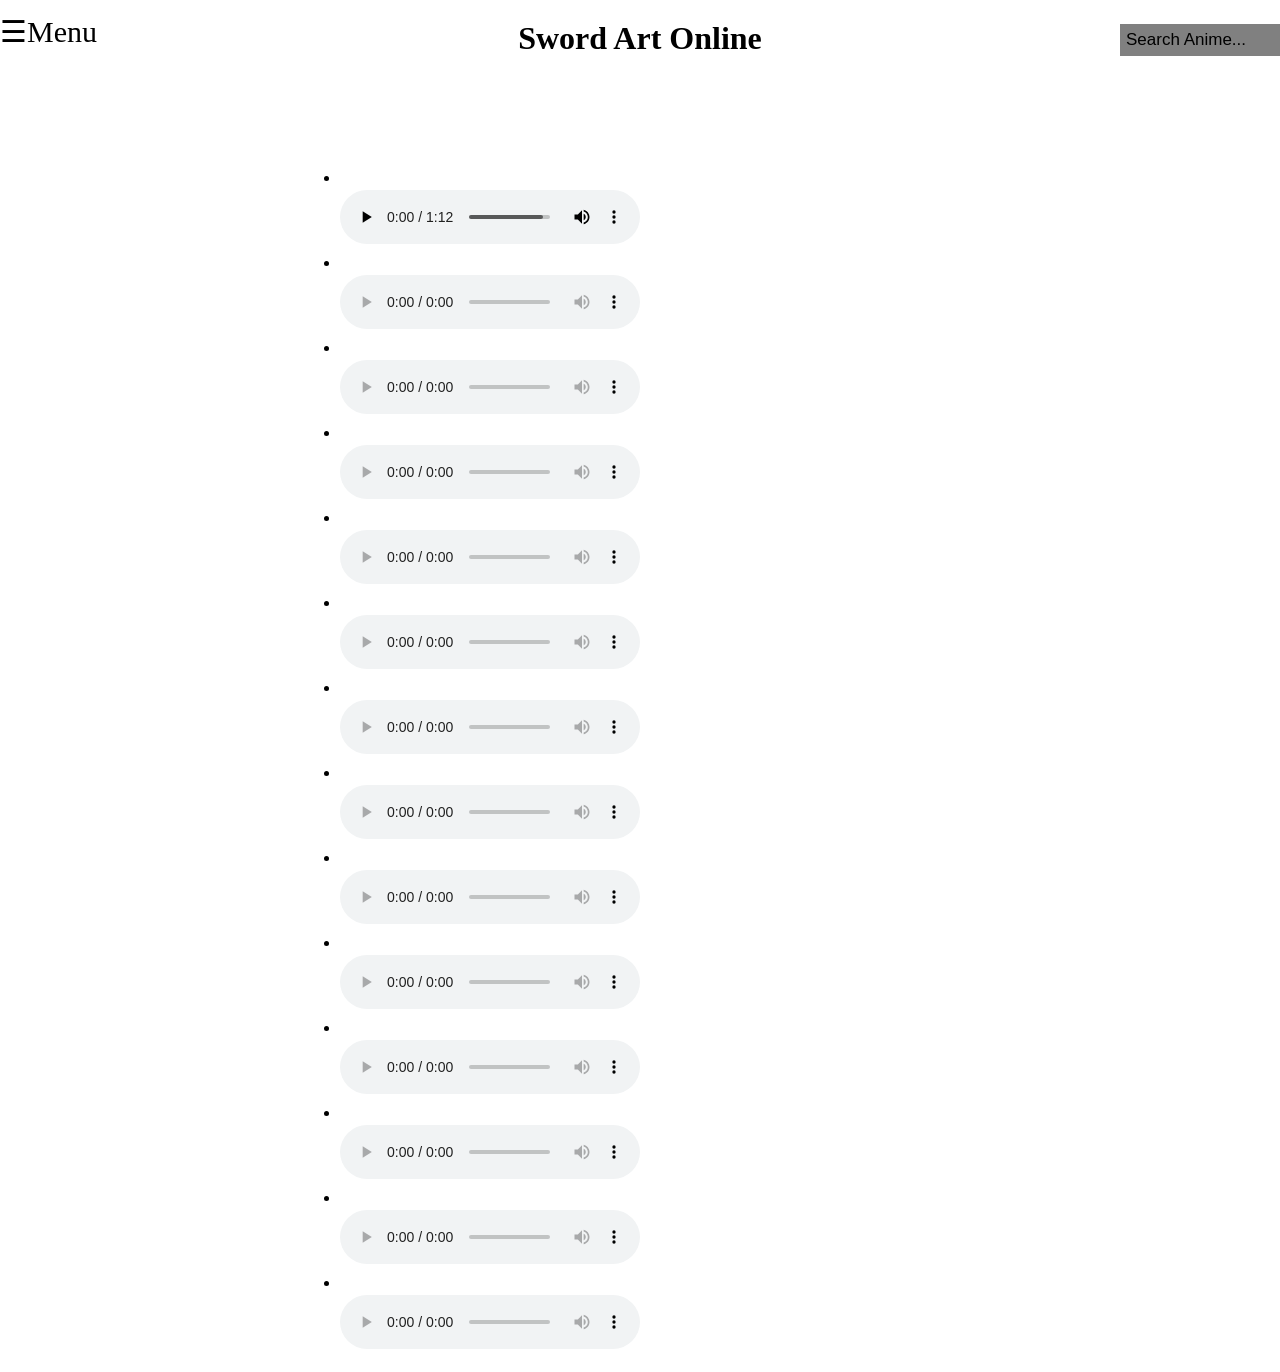
<file: sao.html>
<!DOCTYPE html>
<html>
    <head>
        <meta charset="utf-8">
        <title>Sword Art Online - All Anime Theme Songs</title>
        <link rel="stylesheet" type="text/css" href="sao-stylesheet.css">

    </head>
    <body class="bg1">

        <h1>Sword Art Online</h1>

        <div id="mySidenav" class="sidenav">
            <a href="javascript:void(0)" class="closebtn" onclick="closeNav()">&times;</a>
            <a href="../index.html">Home</a>
            <a href="index.html">Lists of Anime</a>
            <a href="">Reference</a>
        </div>
        <!-- Use any element to open the sidenav -->
        <span class="hidden-menu" onclick="openNav()"><!--Menu icon-->&#9776;Menu</span>

        <div class="search-bar">
            <form>
                <input type="text" id="mySearch" onkeyup="myFunction()" name="search" placeholder="Search Anime here ..." title="Type in a category" value="Search Anime..." onblur="if(this.value=='') this.value='Search Anime...';" onfocus="if(this.value=='Search Anime...') this.value='';">
            </form>
        </div>

        <main>
            <h2>Sword Art Online</h2>
            <div class="imgs sao" name="swort-art-online">

                <ul>
                    <!-- 1.a tender feeling-->
                    <li>
                        <label for="A tender feeling">A tender feeling</label><br>
                        <audio src="../02 Narue na Mainichi.mp3" controls="controls" type="audio/mp3"></audio>


                    <li>
                        <label for="atinylove">A tiny love</lable><br>
                        <audio src="file:///C:/Users/zhtet/Desktop/All%20anime%20theme%20songs%20-%20website/songs/sao.mp3/a tiny love.mp3" controls="controls" type="audio/mp3"></audio>

                    <li>
                        <label class="title" for="At nightfall">At nightfall</label><br>
                        <audio src="http://67.159.62.2/anime_ost/sword-art-online-original-soundtrack-vol-1/vmabigcz/32%20-%20at%20nightfall.mp3" controls="controls" type="audio/mp3"></audio>

                    <li>
                        <label for="a narrow escape">A narrow escape</label><br>
                        <audio src="http://67.159.62.2/anime_ost/sword-art-online-original-soundtrack-vol-1/wlnjvzee/23%20-%20a%20narrow%20escape.mp3" controls="controls" type="audio/mp3"></audio>

                    <li>
                        <label for="feelings">Friendly feelings</label><br>
                        <audio src="http://67.159.62.2/anime_ost/sword-art-online-original-soundtrack-vol-2/lkzsydgv/02%20-%20friendly%20feelings.mp3" controls="controls" type="audio/mp3"></audio>

                    <li>
                        <label for="Gracefully">Gracefully</label><br>
                        <audio src="http://67.159.62.2/anime_ost/sword-art-online-original-soundtrack-vol-1/ubdgvnvo/28%20-%20gracefully.mp3" controls="controls" type="audio/mp3"></audio>

                    <li>
                        <label for="love">Is this love</label><br>
                        <audio src="http://67.159.62.2/anime_ost/sword-art-online-original-soundtrack-vol-2/mmxtptwe/13%20-%20is%20this%20love.mp3" controls="controls" type="audio/mp3"></audio>

                    <li>
                        <label for='with my friends'> With my friends</label><br>
                        <audio src="http://67.159.62.2/anime_ost/sword-art-online-original-soundtrack-vol-1/esgshcos/30%20-%20with%20my%20friend.mp3" controls="controls" type="audio/mp3"></audio>

                    <li>
                        <label for="sadness">Past sadness</label><br>
                        <audio src="http://67.159.62.2/anime_ost/sword-art-online-original-soundtrack-vol-2/wycxwgbh/12%20-%20past%20sadness.mp3" controls="controls" type="audio/mp3"></audio>

                    <li>
                        <label for="reconciliation">Reconciliation</label><br>
                        <audio src="http://67.159.62.2/anime_ost/sword-art-online-original-soundtrack-vol-2/ahgbrtyj/25%20-%20reconciliation.mp3" controls="controls" type="audio/mp3"></audio>


                    <li>
                        <label for="stand at bay">Stand at bay</label><br>
                        <audio src="http://67.159.62.2/anime_ost/sword-art-online-original-soundtrack-vol-1/wchehmjh/06%20-%20stand%20at%20bay.mp3" controls="controls" type="audio/mp3"></audio>

                    <li>
                        <label for="smile for me">Smile for me</label><br>
                        <audio src="http://67.159.62.2/anime_ost/sword-art-online-original-soundtrack-vol-1/vckbnxti/27%20-%20smile%20for%20me.mp3" controls="controls" type="audio/mp3"></audio>


                    <li>
                        <label for="yui"> Yui</label><br>
                        <audio src="http://67.159.62.2/anime_ost/sword-art-online-original-soundtrack-vol-2/slzskwtf/17%20-%20Yui.mp3" controls="controls" type="audio/mp3"></audio>

                    <li>
                        <label for="you are not alone">You are not alone</label><br>
                        <audio src="file:///C:/Users/zhtet/Desktop/All%20anime%20theme%20songs%20-%20website/songs/sao.mp3/you are not alone.mp3" controls="controls" type="audio/mp3"></audio>
                    </li>
                </ul>
            </div>
        </main>
    </body>


    <script type="text/javascript">
        /* Set the width of the side navigation to 250px */
        /*
function openNav() {
    document.getElementById("mySidenav").style.width = "250px";
}

 Set the width of the side navigation to 0
function closeNav() {
    document.getElementById("mySidenav").style.width = "0";
} */

        var openNav = function() {
            var openNavEl = document.getElementById("mySidenav");
            openNavEl.style.width = "250px";
        }

        var closeNav = function () {
            var closeNavEl = document.getElementById('mySidenav');
            closeNavEl.style.width = "0";
        }
/* To Pause the old audio when another one is played */

        document.addEventListener("play", function(e) {
            var audios = document.getElementsByTagName("audio");
            for ( var i = 0; i < audios.length; i ++ ){
                if(audios[i] != e.target) {
                    audios[i].pause();
                }
            }
        }, true);
/* To play all audio automatically*/

        //Grab all audio elenents
        var audio = document.getElementsByTagName('audio');
        //Create listeners
        for (var i = 0; i < audio.length; i++) {
            audioListeners(i);
        }
        function audioListeners(i) {
            audio[i].addEventListener('ended', function() {
              this.duration = 0;
              this.pause();
              audio[i+1].play();
            }, false);
        }
    </script>
    </html>
</file>
<file: sao-stylesheet.css>
/* body css-properties*/
body, html {
  height: 100%;
}

.bg1 {
  background-image: url(https://images4.alphacoders.com/640/640956.jpg);
  background-repeat: no-repeat;
  background-size: cover;
  background-attachment: fixed;
  overflow-x: hidden;
  width: 100%;
  height: 100%;
}
 
.search-bar {
  position: fixed;
  top: 16px;
  left: 70em;
  z-index: 2;

}
.search-bar input[type=text] {
  background-color: grey;
  float: right;
  padding: 6px;
  border: none;
  margin-top: 8px;
  margin-right: 16px;
  font-size: 17px;
}


h1{
  background-color: white;
  position: fixed;
  top:0;
  left: 0;
  padding-top: 20px;
  padding-bottom: 20px;
  margin: 0px;
  width: 100%;
  text-align: center;
  z-index: 1;
}

.hidden-menu {
  color: black;
  font-size: 30px;
  cursor: pointer; 
  position: fixed; 
  top: 14px;
  left: 0;
  z-index: 2;
}

h2{
  color: white;
  text-align: center;
  position: absolute;
  top: 100px;
  left: 300px;
  margin: 10px 0px 10px 0px;

  z-index: 2;
}
/* lists of all anime - css-properties*/

.anime-lists {
  background-color: transparent;
  color: white;
  border: 1px solid white;
  padding: 10px;
  position: absolute;
  left: 735px;
  top: 95px
}

.imgs {
  line-height: 1.5;
  position: absolute;
  top: 150px;
  left: 300px;
}

label {
  color: white;
}

/* Hidden Side Menu css-properties*/
.sidenav {
  height: 100%;
  width: 0; /* 0 width - change this with JavaScript */
  position: fixed;
  z-index: 3;/* Stay on all top*/
  top: 0;
  left: 0;
  background-color: #262626;
  overflow-x: hidden;
  padding-top: 60px;
  transition: .6s;
}
/* style the links*/
.sidenav a{
  padding: 8px 8px 8px 32px;
  text-decoration: none;
  font-size: 25px;
  color: white;
  display: block;
  transition: .3s;
}

.sidenav a:hover {
  background-color: #1a1a1a;
}

/* position & style close btn*/
.sidenav .closebtn {
  position: absolute;
  top: 0;
  right: 25px;
  font-size: 36px;
  margin-left: 50px;
}

/* On smaller screens, where height is less than 450px, change the style of the sidenav (less padding and a smaller font size) */

@media screen and (max-height: 450px) {
  .sidenav {padding-top: 15px;}
  .sidenav a {font-size: 18px;}
}


/* dropdown button*/
.dropbtn {
  background-color: #4CAF50;
  color: white;
  padding: 16px;
  font-size: 16px;
  border: none;
}

/* The container <div> - needed to position the dropdown content */
.dropdown {
  position: relative;
  display: inline-block;
}

/* Dropdown Content (Hidden by Default) */
.dropdown-content {
  display: none;
  position: absolute;
  background-color: #f1f1f1;
  min-width: 160px;
  box-shadow: 0px 8px 16px 0px rgba(0,0,0,0.2);
  z-index: 1;
}
</file>
